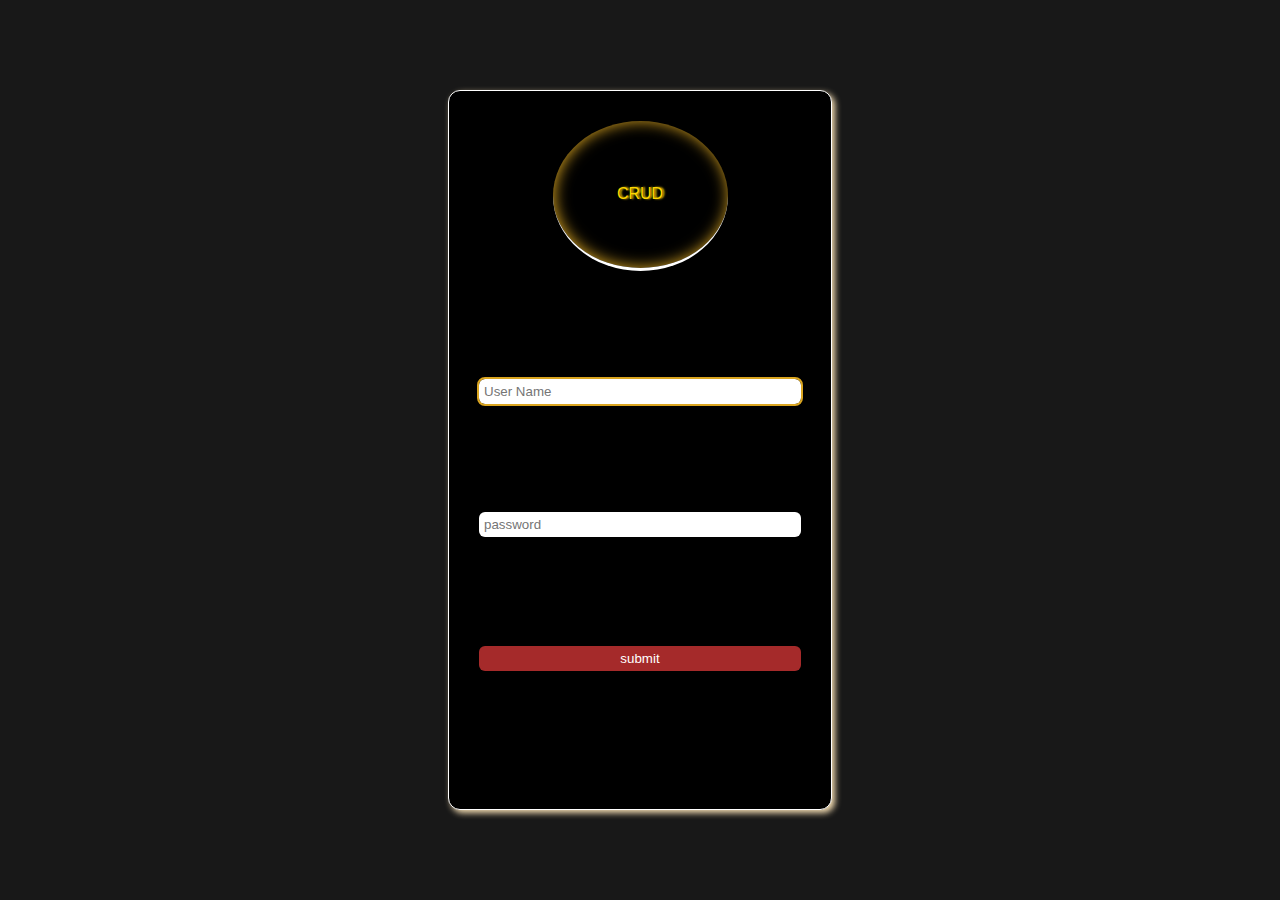
<file: index.html>
<!DOCTYPE html>
<html lang="en">
<head>
    <meta charset="UTF-8">
    <meta name="viewport" content="width=device-width, initial-scale=1.0">
    <link rel="stylesheet" href="./css/form.css">
    <title>test_JS</title>
</head>
<body>
    <form>
       <p>CRUD</p>
            
            
      
        <!-- <img class="logo" logo src="" alt="logo"> -->
       <input type="text" id="name" placeholder="User Name">
       <input type="password" id="password" placeholder="password">
       <button onclick="chick(event)">submit</button>
       <div class="outName"></div>
</form>
    <script src="./js/form.js"></script>
</body>
</html>
</file>
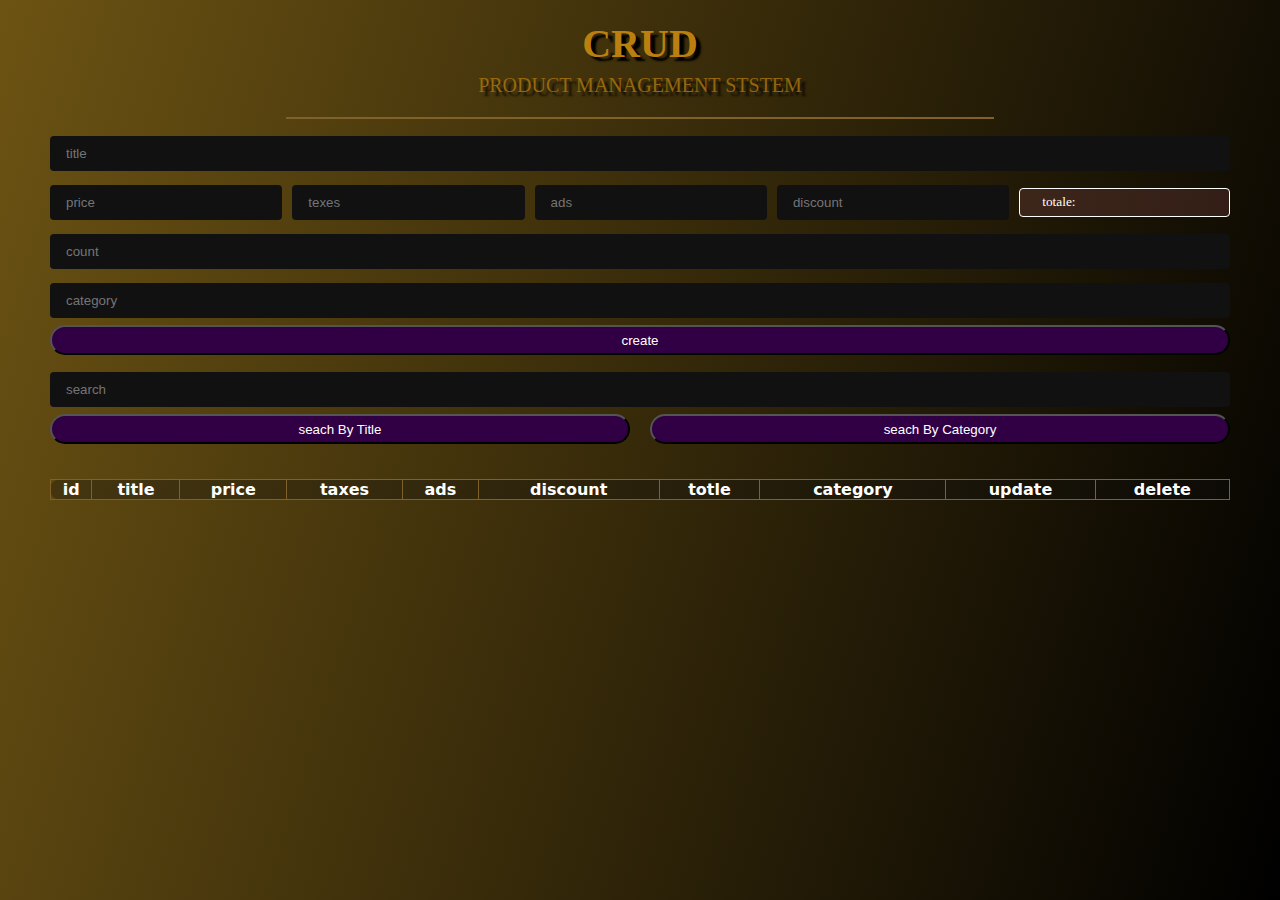
<file: crud.html>
<!DOCTYPE html>
<html lang="en">
<head>
    <meta charset="UTF-8">
    <meta name="viewport" content="width=device-width, initial-scale=1.0">
    <link rel="stylesheet" href="./css/crud.css">
    <title>Document</title>
</head>
<body>
    
<div class="crud">
    <div class="head">
          <h2>crud</h2>
          <p>product management ststem</p>
    </div>
<hr class="hr_head">


    <div class="inputs">
        <input type="text" placeholder="title" id="title">
               <div class="price">
                   <input onkeyup="getTotale()"  type="number" id="price" placeholder="price">
                   <input onkeyup="getTotale()"  type="number" id="texes" placeholder="texes">
                   <input onkeyup="getTotale()"  type="number" id="ads" placeholder="ads">
                   <input onkeyup="getTotale()"  type="number" id="discount" placeholder="discount">
                   <small id="totale"></small>
               </div>
        <input type="number" placeholder="count" id="count">
        <input type="text" placeholder="category" id="category">
        <button  id="submit">create</button>
    </div>






    <div class="outputs">
        <div class="searchBlock">
               <input onkeyup="seachData(this.value)" type="text" id="search" placeholder="search">
               <div class="btnSeach">
                <button onclick="getSearchMood(this.id)"  id="seachTitle"> seach By Title</button>
                <button onclick="getSearchMood(this.id)"  id="seachCategory" >seach By Category</button>
               </div>
        </div>

                  <div  class="daleteAll">
                    
                  </div>
<div class="table-container">
    <table>
      <thead>
            <tr>
                <th>id</th>
                <th>title</th>
                <th>price</th>
                <th>taxes</th>
                <th>ads</th>
                <th>discount</th>
                 <th>totle</th>
                <th>category</th>
                <th>update</th>
                <th>delete</th>
            </tr>
         </thead>
                  
               <tbody>
                           
            </tbody>
        </table>
    </div>
    
    </div>
</div>





    <script src="./js/crud.js"></script>
</body>
</html>
</file>
<file: css/form.css>
*
{
        margin: 0;
    padding: 0;
    box-sizing: border-box;
    color: white;
    outline:none ;
    border: none;
    
    font-family: Arial, Helvetica, sans-serif;
}
.password
{
outline: auto;

}
body
{
background-color: rgba(0, 0, 0, 0.904);
    height: 100vh;
    display: flex;
    align-items: center;
    justify-content: center;
}
form{
    width: 70%;
    border: 1px solid ;
    height: 80%;
    display: flex;
    flex-direction: column;
    align-items:center;
    justify-content: space-between;
    padding: 30px;
    background-color: black;
    border-radius: 12px;
    transition: 1s;
    box-shadow: 3px 3px 6px wheat;
}
form:hover{
transform: scale(1.1);
   box-shadow:none
}
p{
    
    padding: 20% 20%;
     border-bottom: 3px solid white;
     box-shadow: inset 1px 0px 15px goldenrod;
     border-radius: 50%;
       color: gold;
       text-shadow: 2px 0px 2px ;
       font-size: 30;
}

input,button{
  width: 100%;
  height: 25px;
  border-radius: 6px;
}
input:hover,button:hover{
transform: scale(1.1);
}
input{
padding-left:5px;
color: goldenrod;
}

button{
     background-color:brown
}
.outName{
    font-size:9px;
    font-weight: 600;
    animation: op 2s infinite;
}
@keyframes op {

 0% {opacity: .9;}
   
 10%{opacity: .8;
 transform: scale(.7)}
 20%{opacity: .7};
 30%{opacity: .6};
 40%{opacity: .5};
 50%{opacity: .4};
 60%{opacity: .3};
 70%{opacity: .2};
 80%{opacity: .1};
 90%{opacity: 0};

}



/* Small devices (landscape phones, 576px and up) */
@media (min-width: 576px) { 
   
    form{
    width: 30%;
    height: 80%;
    }
form:hover{
transform: scale(.9);
   box-shadow:none
}
 }

/* // Medium devices (tablets, 768px and up) */
@media (min-width: 768px) {  }

/* // Large devices (desktops, 992px and up) */
@media (min-width: 992px) {  }

/* // X-Large devices (large desktops, 1200px and up) */
@media (min-width: 1200px) {  }

/* // XX-Large devices (larger desktops, 1400px and up) */
@media (min-width: 1400px) { 
   form{
        width: 30%;
        height: 70%;
    }
    form:hover{
        transform: scale(.9);
        box-shadow:none
    }
 }
</file>
<file: css/crud.css>
*{
    margin: 0;
    padding: 0;
    box-sizing: border-box;
    text-decoration: none;
    list-style: none;
   color: #fff;
}
html, body {
   min-height: 100vh;   
  background-image: linear-gradient(107deg, #6c5313, black);
  background-repeat: no-repeat;
  background-size: cover;
}

.crud{
  padding:  0px 20px;
 

}
/* start head */
.head{
    text-align: center;
    margin: auto;
    padding: 20px;
}
.head h2 , .head p{

text-transform: uppercase;
color: rgb(187, 127, 16);
text-shadow:5px 4px 2px black;
animation: ops 2s  ease-in-out infinite;
}


@keyframes ops{
  0%{
   opacity: .9;
  }
  10%{
   opacity: .8;
  }
  20%{
   opacity: .7;
  }
  30%{
   opacity: .6;
  }
  40%{
   opacity: .5;
  }
  50%{
   opacity: .4;
  }
  60%{
   opacity: .3;
  }
  70%{
   opacity: .2;
  }
  80%{
   opacity: .1;
  }
 90%{
   opacity: .0;
  }
}
.head p{
opacity: .7;

}
.hr_head{
width: 70%;
margin: auto;
}

/* end head */







/* start inputs */
input{
    width: 100%;
    height: 30px;
    outline: none;
    border:none;
    background-color: #111;
    margin: 10px 0;
    border-radius: 4px;
    padding: 16px;
    transition: 1s;
}
input:focus,input:hover{
    background-color:#0000006b; 
    transform: scale(.9);
}

small{
    border: 1px solid white;
    border-radius: 4px;
    background-color: rgba(109, 59, 59, 0.363);
    padding: 5px 2px;
    width: 100%;
    margin: 10px 0px;
    display:block;
}
small::before{
  content:'totale:';
    
    padding:4px 20px;
    border-radius: 4px;
}
button{
    width: 100%;
    height: 30px;
    background-color:#310044 ;
    cursor: pointer;
    border-radius: 1453px;
    transition: 1s;

}
.daleteAll{
margin: 15px 0px;
}
button:hover,button:focus{
   letter-spacing: 1px;

}
/* end inputs */











/* start ouputs */

.outputs
{
/* border: 11px solid red; */
   padding-bottom: 10px;
    font-family: system-ui, -apple-system, BlinkMacSystemFont, 'Segoe UI', Roboto, Oxygen, Ubuntu, Cantarell, 'Open Sans', 'Helvetica Neue', sans-serif;
}

.btnSeach{
  display: flex;
  justify-content: space-between;
  gap: 20px;
}

table{
  min-width: 100%;
   text-align: center;
  margin:20px 0px;
  border: 1px double rgb(128, 97, 41);
  padding: 20px;
  background-color: #11111152;
  border-radius:12px;

}
.table-container {
  width: 100%;
  overflow-x: auto;   /* يدي scroll لو الجدول كبير */
}

table {
  width: 100%;
  border-collapse: collapse;
  min-width: 600px;   /* تضمن إن الأعمدة ما تبقاش متزاحمة قوي */
}
table , hr , th , td{
  border: 1px double rgb(128, 97, 41);

}
td #btn-update,
td #btn-delete{
    border:none;
}
/* end ouputs */












/* // Small devices (landscape phones, 576px and up) */
@media (min-width: 576px) {
     .head h2{

font-size: 40px;
}
     .head p{
opacity: .7;
font-size: 20px;
margin-top: 7px;

}
  
  .crud{
    padding:  0px 50px;
  }
        .price {
       display: flex;
       gap:10px;

    } 
    
  .inputs{
    margin: 10px 0;
  }

  input{
    margin: 7px 0;
    height: 35px;
  }
    small{
        display:inline;
    }
.hr_head{
   width: 60%;
}


 }

/* // Medium devices (tablets, 768px and up) */
@media (min-width: 768px) {  }

/* // Large devices (desktops, 992px and up) */
@media (min-width: 992px) {  }

/* // X-Large devices (large desktops, 1200px and up) */
@media (min-width: 1200px) {  }

/* // XX-Large devices (larger desktops, 1400px and up) */
@media (min-width: 1400px) {  }
</file>
